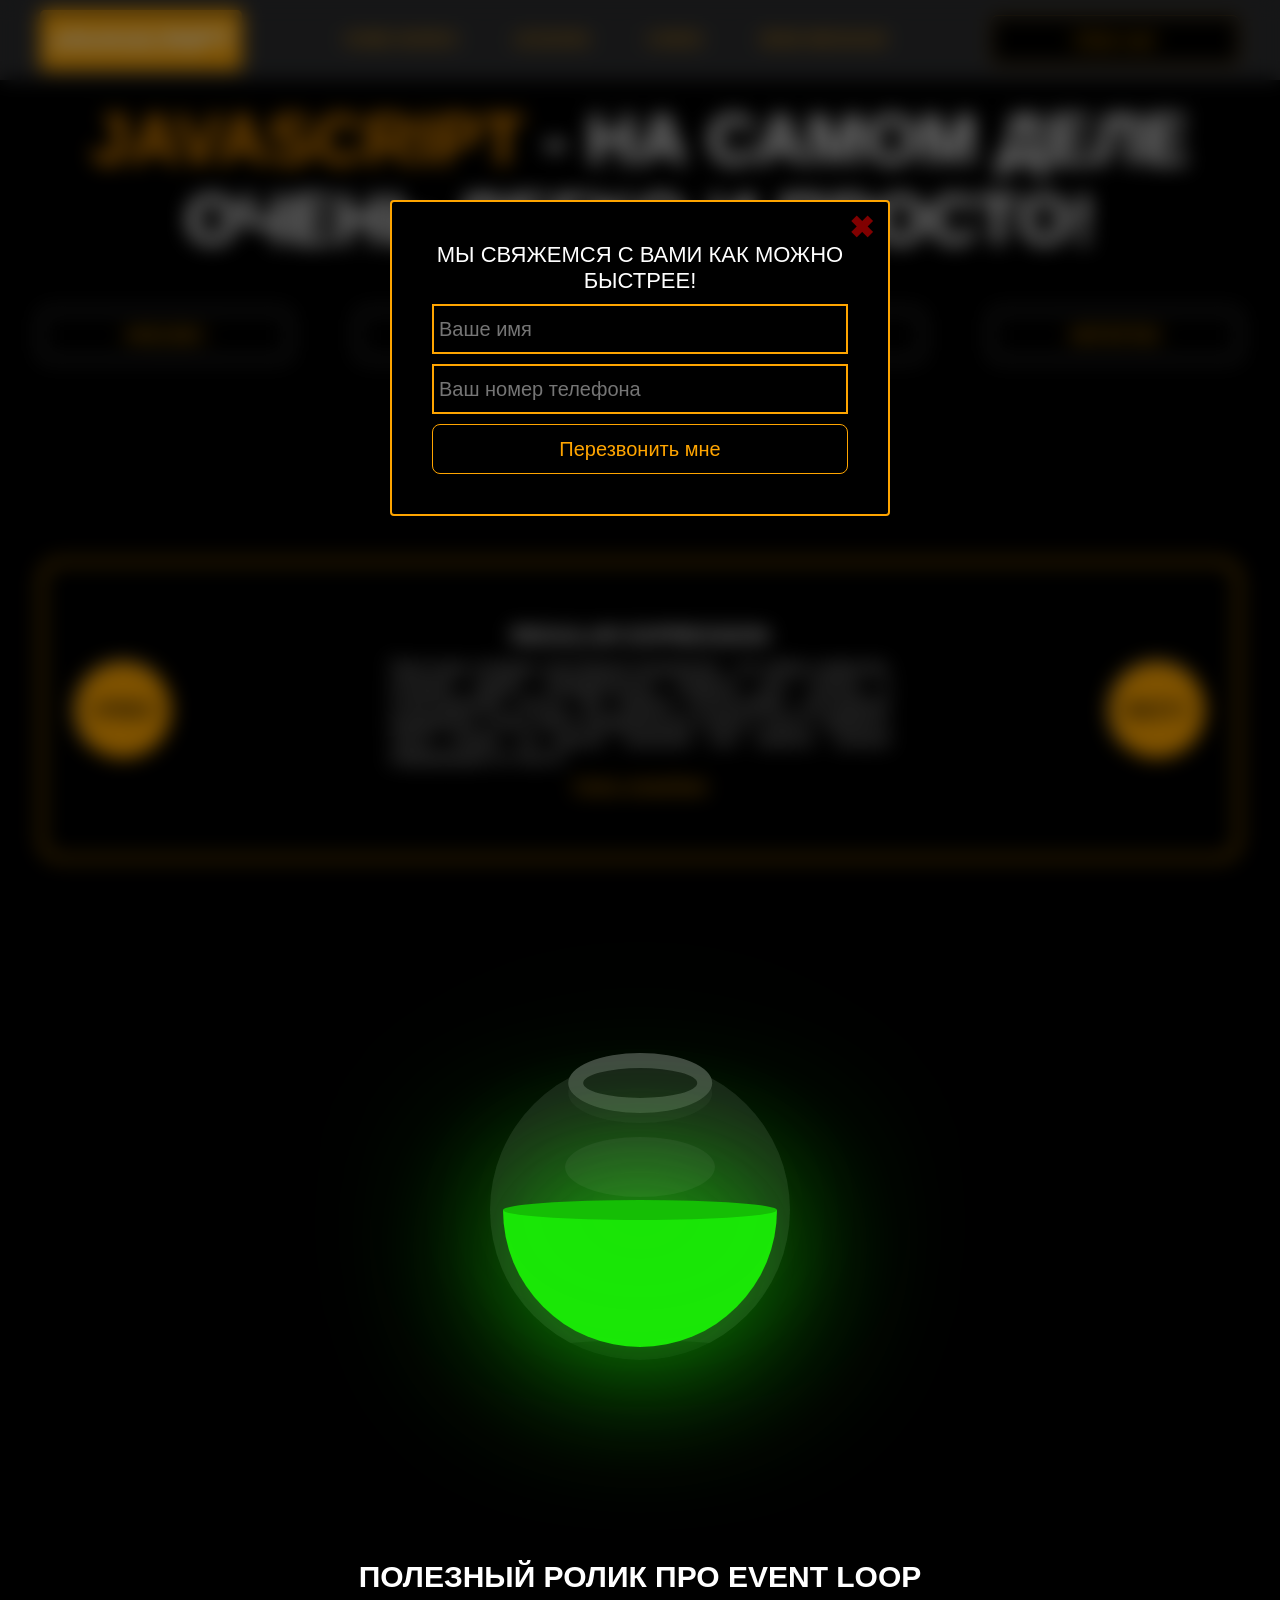
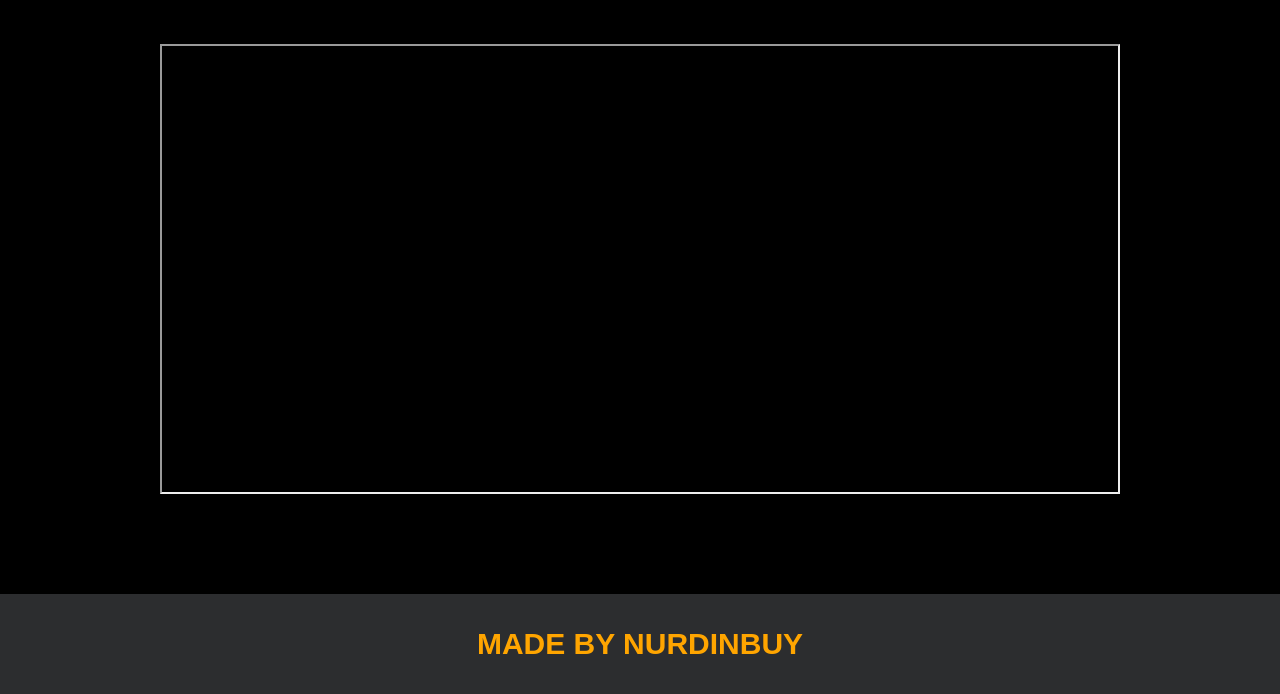
<file: project/index.html>
<!DOCTYPE html>
<html lang="en">
<head>
    <meta charset="UTF-8">
    <title>Java Script</title>
    <link rel="stylesheet" href="css/style.css">
    <link rel="stylesheet" href="css/core.css">
</head>
<body>

<div class="wrapper">
    <div class="header">
        <div class="container">
            <div class="inner_header">
                <a href="index.html">
                    <div class="logotype">
                        <h2>JavaScript</h2>
                    </div>
                </a>
                <ul class="menu">
                    <li class="menu_link">
                        <a href="pages/home_works.html">Home Works</a>
                    </li>
                    <li class="menu_link">
                        <a href="pages/lessons.html">Lessons</a>
                    </li>
                    <li class="menu_link">
                        <a href="pages/card.html">Cards</a>
                    </li>
                    <li class="menu_link">
                        <a href="https://t.me/nurdinbuy16" target="_blank">Send message</a>
                    </li>
                </ul>
                <button class="btn" id="btn-get">Click me!</button>
            </div>
        </div>
    </div>

    <div class="main_block">
        <div class="container">
            <div class="inner_main">
                <h1><strong id="js-color">JavaScript</strong> - на самом деле очень легко и просто!</h1>
                <div class="colors-buttons">
                    <button class="btn btn-color"></button>
                    <button class="btn btn-color"></button>
                    <button class="btn btn-color"></button>
                    <button class="btn btn-color"></button>
                </div>
            </div>
        </div>
    </div>

    <div class="slider_block">
        <div class="container">
            <div class="inner_slider">
                <div class="slider">
                    <button class="btn-slide" id="prev">&lt;prev</button>
                    <div class="slide active_slide">
                        <div class="slide_card">
                            <h3>regular expression</h3>
                            <p>Простыми словами, регулярное выражение - это набор символов, который задает определенные правила для поиска и сопоставления текста. Вы можете использовать регулярные выражения, чтобы найти определенные строки в тексте, заменить части строки на другие значения или извлечь нужную информацию из текста.</p>
                            <a href="https://developer.mozilla.org/ru/docs/Web/JavaScript/Guide/Regular_expressions" target="_blank">Узнать подробнее</a>
                        </div>
                    </div>
                    <div class="slide">
                        <div class="slide_card">
                            <h3>recursion</h3>
                            <p>Простыми словами, рекурсия - это, когда функция делает повторяющиеся вызовы самой себя для решения задачи, пока не достигнет определенного условия выхода из рекурсии.</p>
                            <a href="https://learn.javascript.ru/recursion" target="_blank">Узнать подробнее</a>
                        </div>
                    </div>
                    <div class="slide">
                        <div class="slide_card">
                            <h3>json</h3>
                            <p>Простыми словами, JSON - это способ представления данных в виде текста, чтобы они могли быть легко поняты и использованы различными программами. Он использует простые правила для описания объектов и массивов, а также для представления простых типов данных, таких как строки, числа, логические значения и т.д.</p>
                            <a href="https://developer.mozilla.org/ru/docs/Learn/JavaScript/Objects/JSON" target="_blank">Узнать подробнее</a>
                        </div>
                    </div>
                    <div class="slide">
                        <div class="slide_card">
                            <h3>event loop</h3>
                            <p>Простыми словами, event loop похож на дежурного, который непрерывно проверяет, произошло ли какое-либо событие, и реагирует на него, когда оно происходит. Он имеет список задач, которые нужно выполнить, и он перебирает этот список событий одно за другим, обрабатывая каждое событие, когда оно наступает.</p>
                            <a href="https://highload.today/kak-ustroen-event-loop-v-javascript-parallelnaya-model-i-tsikl-sobytij/" target="_blank">Узнать подробнее</a>
                        </div>
                    </div>
                    <button class="btn-slide" id="next">next&gt;</button>
                </div>
            </div>
        </div>
    </div>

    <div class="bottle">
        <div class="container">
            <div class="bottle_inner">
                <a href="pages/monster.html">
                    <div class="bowl">
                        <div class="shadow"></div>
                        <div class="liquid"></div>

                    </div>
                </a>
            </div>
        </div>
    </div>

    <div class="block_video">
        <div class="container">
            <h3>Полезный ролик про Event Loop</h3>
            <div class="inner_block_video">
                <iframe width="80%" height="450" src="https://www.youtube.com/embed/zDlg64fsQow" title="YouTube video player" allow="autoplay; clipboard-write; encrypted-media; gyroscope; picture-in-picture; web-share" allowfullscreen></iframe>
            </div>
        </div>
    </div>

    <div class="footer">
        <div class="container">
            <a href="https://www.instagram.com/nurdinbuy/" target="_blank">
                <div class="inner_footer">
                    <h2>Made by NurDinBuy</h2>
                </div>
            </a>
        </div>
    </div>
</div>

<div class="modal">
    <div class="modal_dialog">
        <div class="modal_content">
            <form action="#">
                <div class="modal_close">&#10006;</div>
                <div class="modal_title">Мы свяжемся с вами как можно быстрее!</div>
                <label>
                    <input
                        required
                        placeholder="Ваше имя"
                        name="name"
                        type="text"
                        class="modal_input"
                    >
                </label>
                <label>
                    <input
                        required
                        placeholder="Ваш номер телефона"
                        name="phone"
                        type="text"
                        class="modal_input"
                    >
                </label>
                <button class="btn btn_dark btn_min">Перезвонить мне</button>
            </form>
        </div>
    </div>
</div>

</body>
<script src="js/main.js"></script>
<script src="js/modal.js"></script>
</html>
</file>
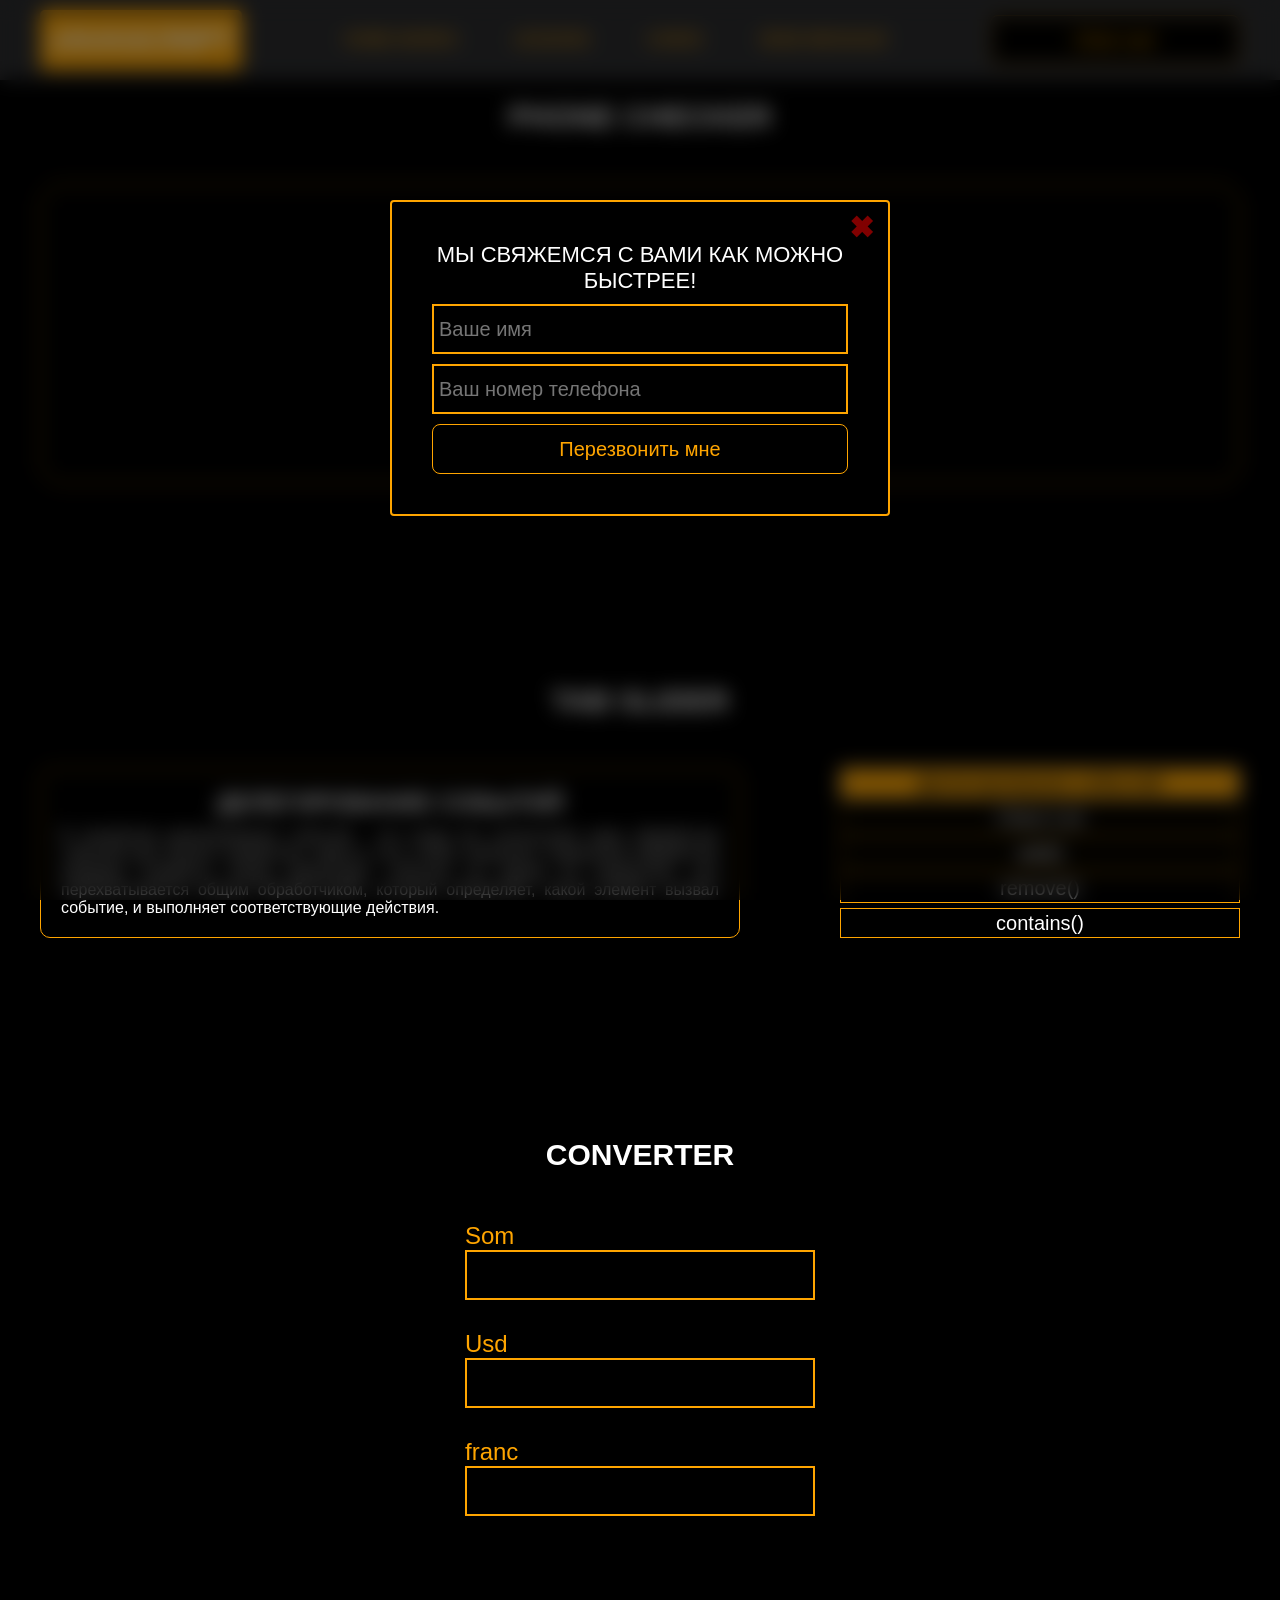
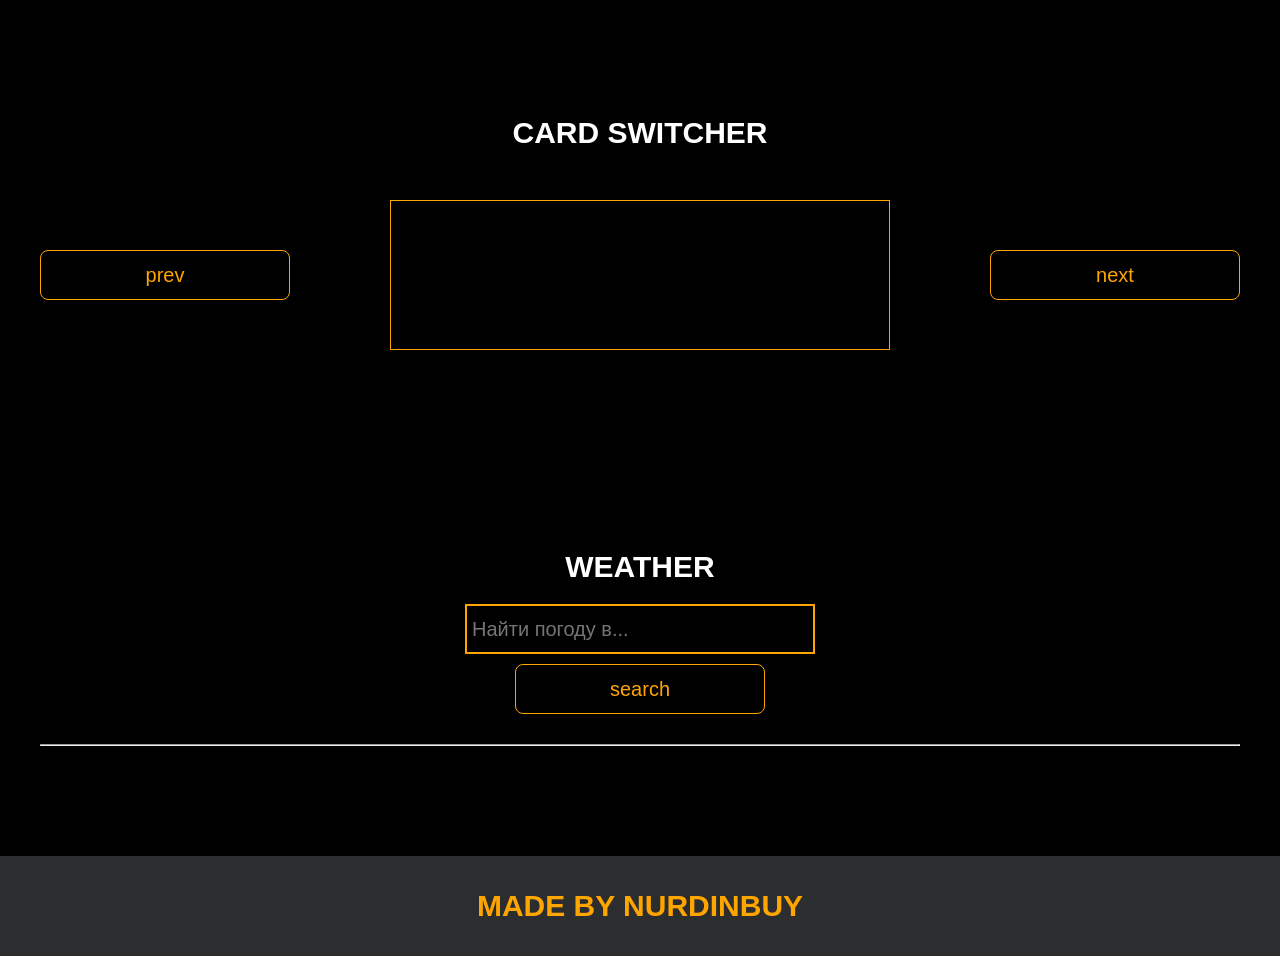
<file: project/pages/lessons.html>
<!DOCTYPE html>
<html lang="en">
<head>
    <meta charset="UTF-8">
    <title>Lessons</title>
    <link rel="stylesheet" href="../css/style.css">
    <link rel="stylesheet" href="../css/core.css">
    <link rel="stylesheet" href="../css/lessons.css">
</head>
<body>

<div class="wrapper">
    <div class="header">
        <div class="container">
            <div class="inner_header">
                <a href="../index.html">
                    <div class="logotype">
                        <h2>Java<span>Script</span></h2>
                    </div>
                </a>
                <ul class="menu">
                    <li class="menu_link">
                        <a href="../pages/home_works.html">Home Works</a>
                    </li>
                    <li class="menu_link">
                        <a href="../pages/lessons.html">Lessons</a>
                    </li>
                    <li class="menu_link">
                        <a href="../pages/card.html">Cards</a>
                    <li class="menu_link">
                        <a href="https://t.me/NurDinBuy16" target="_blank">Send message</a>
                    </li>
                </ul>
                <button class="btn" id="btn-get">Click me!</button>
            </div>
        </div>
    </div>

    <div class="phone_block">
        <div class="container">
            <h3>Phone checker</h3>
            <div class="inner_phone_block">
                <div class="form_phone">
                    <label for="phone_input">Phone Number</label>
                    <input type="text" id="phone_input" placeholder="+996 XXX XX-XX-XX">
                    <button class="btn" id="phone_button">Check number</button>
                    <span class="checker" id="phone_result"></span>
                </div>
            </div>
        </div>
    </div>

    <div class="tab_slider">
        <div class="container">
            <h3>tab slider</h3>
            <div class="inner_tab_slider">
                <div class="tab_contents_block">

                    <div class="tab_content_block">
                        <h4>Делегирование событий</h4>
                        <p>В JavaScript делегирование событий - это когда мы используем один обработчик событий для
                            группы элементов, вместо того чтобы назначать отдельный обработчик каждому элементу. Когда
                            происходит событие на одном из элементов, оно перехватывается общим обработчиком, который
                            определяет, какой элемент вызвал событие, и выполняет соответствующие действия.</p>
                    </div>
                    <div class="tab_content_block">
                        <h4>classList</h4>
                        <p>classList в JavaScript - это свойство, которое позволяет нам работать с классами элемента
                            HTML. С помощью classList мы можем добавлять, удалять или проверять наличие классов у
                            элемента. Допустим, у нас есть элемент на веб-странице, и мы хотим изменить его классы с
                            помощью JavaScript. Вместо того чтобы обращаться напрямую к атрибуту class, мы можем
                            использовать свойство classList этого элемента. </p>
                    </div>
                    <div class="tab_content_block">
                        <h4>add()</h4>
                        <p>Метод add позволяет добавить новый класс к списку классов элемента. Например,
                            element.classList.add('new-class') добавит класс с именем "new-class" к элементу.</p>
                    </div>
                    <div class="tab_content_block">
                        <h4>remove()</h4>
                        <p>Метод remove позволяет удалить класс из списка классов элемента. Например,
                            element.classList.remove('old-class') удалит класс с именем "old-class" из элемента.</p>
                    </div>
                    <div class="tab_content_block">
                        <h4>contains()</h4>
                        <p>Метод contains позволяет проверить, содержит ли элемент определенный класс. Он возвращает
                            true, если класс присутствует, и false, если его нет. Например,
                            element.classList.contains('highlight') вернет true, если у элемента есть класс
                            "highlight".</p>
                    </div>

                    <div class="tab_content_items">
                        <button class="tab_content_item tab_content_item_active">Делегирование событий</button>
                        <button class="tab_content_item">Class List</button>
                        <button class="tab_content_item">add()</button>
                        <button class="tab_content_item">remove()</button>
                        <button class="tab_content_item">contains()</button>
                    </div>

                </div>
            </div>
        </div>
    </div>

    <div class="converter">
        <div class="container">
            <h3>CONVERTER</h3>
            <div class="inner_converter">
                <div class="som">
                    <label for="som">Som</label>
                    <input type="number" id="som" class="som">
                </div>
                <div class="usd">
                    <label for="usd">Usd</label>
                    <input type="number" id="usd" class="usd">
                </div>
                <div class="franc">
                    <label for="franc">franc</label>
                    <input type="number" id="franc">
                </div>
            </div>
        </div>
    </div>

    <div class="card_switcher">
        <div class="container">
            <h3>Card Switcher</h3>
            <div class="inner_card_switcher">
                <button class="btn" id="btn-prev">prev</button>
                <div class="card"></div>
                <button class="btn" id="btn-next">next</button>
            </div>
        </div>
    </div>

    <div class="weather">
        <div class="container">
            <h3>WEATHER</h3>
            <div class="inner_weather">
                <div>
                    <label>
                        <input
                            type="text"
                            class="cityName"
                            placeholder="Найти погоду в..."
                            id="searchInput"
                        >
                    </label>
                    <button class="btn" id="search">search</button>
                </div>
                <div>
                    <span class="city"></span>
                    <hr/>
                    <span class="temp"></span>
                </div>
            </div>
        </div>
    </div>

    <div class="footer">
        <div class="container">
            <a href="https://www.instagram.com/nurdinbuy/" target="_blank">
                <div class="inner_footer">
                    <h2>Made by NurDinBuy</h2>
                </div>
            </a>
        </div>
    </div>
</div>

<div class="modal">
    <div class="modal_dialog">
        <div class="modal_content">
            <form action="#">
                <div class="modal_close">&#10006;</div>
                <div class="modal_title">Мы свяжемся с вами как можно быстрее!</div>
                <label>
                    <input required placeholder="Ваше имя" name="name" type="text" class="modal_input">
                </label>
                <label>
                    <input required placeholder="Ваш номер телефона" name="phone" class="modal_input">
                </label>
                <button class="btn btn_dark btn_min">Перезвонить мне</button>
            </form>
        </div>
    </div>
</div>

</body>
<script src="../js/lesson.js"></script>
<script src="../js/modal.js"></script>
</html>
</file>
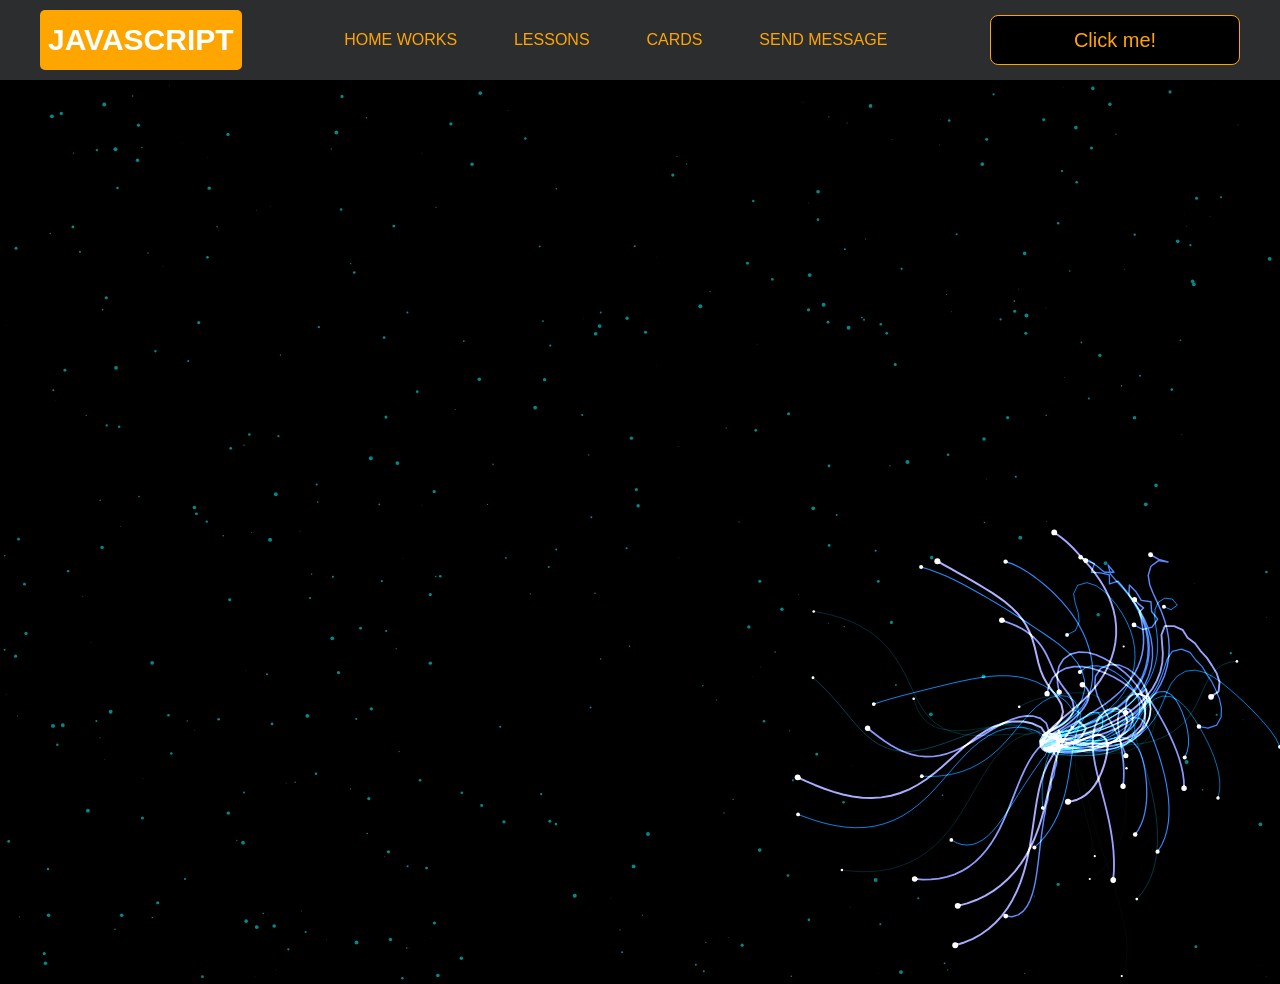
<file: project/pages/monster.html>
<!DOCTYPE html>
<html lang="en">
<head>
    <meta charset="UTF-8">
    <title>Monster</title>
    <link rel="stylesheet" href="../css/style.css">
    <link rel="stylesheet" href="../css/core.css">
    <link rel="stylesheet" href="../css/monster.css">
</head>
<body>
<div class="wrapper">
    <div class="header">
        <div class="container">
            <div class="inner_header">
                <a href="../index.html">
                    <div class="logotype">
                        <h2>Java<span>Script</span></h2>
                    </div>
                </a>
                <ul class="menu">
                    <li class="menu_link">
                        <a href="../pages/home_works.html">Home Works</a>
                    </li>
                    <li class="menu_link">
                        <a href="../pages/lessons.html">Lessons</a>
                    </li>
                    <li class="menu_link">
                        <a href="../pages/card.html">Cards</a>
                    <li class="menu_link">
                        <a href="https://t.me/NurDinBuy16" target="_blank">Send message</a>
                    </li>
                </ul>
                <button class="btn" id="btn-get">Click me!</button>
            </div>
        </div>
    </div>
</div>
<canvas id="canvas"></canvas>

<div class="modal">
    <div class="modal_dialog">
        <div class="modal_content">
            <form action="#">
                <div class="modal_close">&times;</div>
                <div class="modal_title">Мы свяжемся с вами как можно быстрее!</div>
                <label>
                    <input required placeholder="Ваше имя" name="name" type="text" class="modal_input">
                </label>
                <label>
                    <input required placeholder="Ваш номер телефона" name="phone" class="modal_input">
                </label>
                <button class="btn btn_dark btn_min">Перезвонить мне</button>
            </form>
        </div>
    </div>
</div>

</body>
<script src="../js/monster.js"></script>
<script src="../js/modal.js"></script>
</html>
</file>
<file: project/css/style.css>
/* HEADER */

.header {
    height: 80px;
    background: #2c2d2f;
    display: flex;
    align-items: center;
    width: 100%;
    position: fixed;
    top: 0;
    z-index: 2;
}

.inner_header {
    height: 100%;
    display: flex;
    align-items: center;
    justify-content: space-between;
}

/* LOGOTYPE */

.logotype {
    display: flex;
    align-items: center;
    justify-content: center;
    font-size: 22px;
    height: 60px;
    width: fit-content;
    background: var(--orange);
    padding: 8px;
    color: white;
    border-radius: 5px;
    cursor: pointer;
}

/* HEADER MENU */

.menu {
    display: flex;
    justify-content: space-around;
    width: 600px;
}

.menu_link a {
    color: var(--orange);
    text-transform: uppercase;
}

.menu_link a:hover {
    text-decoration: underline;
}

/* MAIN BLOCK */

.main_block {
    padding: 100px 0;
    background: black;
}

/* BUTTONS COLOR PICKER */

.colors-buttons {
    display: flex;
    justify-content: space-between;
    margin-top: 50px;
}

.btn-color {
    border-radius: 20px;
    border-color: white !important;
}

/* FOOTER */

.footer {
    background: #2c2d2f;
    width: 100%;
}

.inner_footer {
    display: flex;
    align-items: center;
    justify-content: center;
    height: 100px;
}

.footer h2 {
    text-transform: uppercase;
    color: var(--orange);
    font-weight: 600;
}


/* SLIDER BLOCK */

.slider_block {
    padding: 100px 0;
    background: black;
}

.slider {
    position: relative;
    width: 100%;
    height: 300px;
    overflow: hidden;
    border: 3px solid var(--orange);
    border-radius: 20px;
    display: flex;
    align-items: center;
    justify-content: space-between;
    padding: 0 30px;
}

.slide {
    position: absolute;
    top: 60px;
    left: 0;
    width: 100%;
    height: 100%;
    display: none;
    transition: opacity 0.5s ease-in-out;
}

.slide_card {
    color: white;
    margin: 0 auto;
    width: 500px;
    text-align: center;
}

.slide_card h3 {
    color: white;
    text-transform: uppercase;
    font-size: 22px;
}

.slide_card p {
    font-size: 16px;
    text-align: justify;
    margin: 10px 0;
}

.slide_card a {
    color: var(--orange);
    text-decoration: underline;
}

.slide.active_slide {
    display: block;
}

/* VIDEO BLOCK */

.block_video {
    background: black;
    padding: 100px 0;
}

.inner_block_video {
    display: flex;
    justify-content: center;
    margin-top: 50px;
}

/* MODAL */

.modal {
    position: fixed;
    height: 100%;
    width: 100%;
    top: 0;
    left: 0;
    z-index: 2;
    background: rgba(0, 0, 0, 0.5);
    backdrop-filter: blur(10px);
    display: none;
}

.modal_dialog {
    max-width: 500px;
    margin: 200px auto;
}

.modal_content {
    position: relative;
    width: 100%;
    padding: 40px;
    background-color: black;
    border: 2px solid var(--orange);
    border-radius: 4px;
    max-height: 80vh;
    overflow-y: auto;
}

.modal_content form {
    display: flex;
    flex-direction: column;
    align-items: center;
}

.modal_close {
    position: absolute;
    top: 8px;
    right: 14px;
    font-size: 30px;
    color: red;
    opacity: 0.5;
    font-weight: 700;
    border: none;
    background-color: transparent;
    cursor: pointer;
}

.modal_title {
    text-align: center;
    font-size: 22px;
    text-transform: uppercase;
    color: white;
}

.modal_content label, .btn_min {
    width: 100% !important;
    margin-top: 10px;
}

.modal_content input {
    width: 100%;
}

/*-------BOTTLE-------*/

.bottle {
    background: black;
    padding: 100px 0;
}

.bottle_inner {
    display: flex;
    justify-content: center;
    align-items: center;
}

.bowl {
    position: relative;
    width: 300px;
    height: 300px;
    background: rgba(255, 255, 255, 0.1);
    border-radius: 50%;
    border: 8px solid transparent;
    animation: animate 5s linear infinite;
    transform-origin: bottom center;
}

@keyframes animate {
    0% {
        transform: rotate(0deg);
    }
    25% {
        transform: rotate(22deg);
    }
    50% {
        transform: rotate(0deg);
    }
    75% {
        transform: rotate(-22deg);
    }
    100% {
        filter: hue-rotate(360deg);
    }
}

.bowl::before {
    content: "";
    position: absolute;
    top: -15px;
    left: 50%;
    transform: translateX(-50%);
    width: 40%;
    height: 30px;
    border: 15px solid #444;
    border-radius: 50%;
    box-shadow: 0 10px #222;

}

.bowl::after {
    content: "";
    position: absolute;
    top: 35%;
    left: 50%;
    transform: translate(-50%, -50%);
    width: 150px;
    height: 60px;
    background: rgba(255, 255, 255, 0.05);
    transform-origin: center;
    animation: animatebowlshadow 5s linear infinite;
    border-radius: 50%;
    animation-play-state: running;

}


@keyframes animatebowlshadow {
    0% {
        left: 50%;
        width: 150px;
        height: 60px;
    }
    25% {
        left: 55%;
        width: 140px;
        height: 65px;
    }
    50% {
        left: 50%;
        width: 150px;
        height: 60px;
    }
    75% {
        left: 45%;
        width: 140px;
        height: 65px;
    }
    100% {


    }
}


.liquid {
    position: absolute;
    top: 50%;
    left: 5px;
    right: 5px;
    bottom: 5px;
    background: #1ae907;
    border-bottom-left-radius: 150px;
    border-bottom-right-radius: 150px;
    filter: drop-shadow(0 0 80px #1ae907);
    transform-origin: top center;
    animation: animateliquid 5s linear infinite;
    animation-play-state: running;
}

@keyframes animateliquid {
    0% {
        transform: rotate(0deg);
    }
    25% {
        transform: rotate(-22deg);
    }
    30% {
        transform: rotate(-23deg);
    }
    50% {
        transform: rotate(0deg);
    }
    75% {
        transform: rotate(22deg);
    }
    80% {
        transform: rotate(23deg);
    }
    100% {
        transform: rotate(0deg);
    }


}

.liquid::before {
    content: "";
    position: absolute;
    top: -10px;
    width: 100%;
    height: 20px;
    background: #15be05;
    border-radius: 50%;
    filter: drop-shadow(0 0 80px #15be05);
}

.shadow {
    position: absolute;
    top: calc(50% + 150px);
    left: 50%;
    transform: translate(-50%, -50%);
    width: 260px;
    height: 40px;
    background: rgba(0, 0, 0, 0.5);
    border-radius: 50%;
    animation: animateshadow 5s linear infinite;
    animation-play-state: running;

}

@keyframes animateshadow {
    0% {
        left: 50%;
        width: 260px;
        height: 40px;
        top: calc(50% + 150px);

    }

    25% {
        left: 55%;
        width: 265px;
        height: 30px;
        top: calc(50% + 130px);

    }
    50% {
        left: 50%;
        width: 260px;
        height: 40px;
        top: calc(50% + 150px);

    }
    75% {
        left: 45%;
        width: 265px;
        height: 30px;
        top: calc(50% + 130px);

    }
    100% {
    }
}
</file>
<file: project/css/core.css>
* {
    margin: 0;
    padding: 0;
    box-sizing: border-box;
}

.container {
    width: 1200px;
    margin: 0 auto;
}

body {
    font-family: "Britannic Bold", sans-serif;
    background: #c2d0d0;
}

.btn {
    width: 250px;
    height: 50px;
    font-size: 20px;
    cursor: pointer;
    border: 1px solid var(--orange);
    background: black;
    color: var(--orange);
    border-radius: 8px;
}

.btn:hover {
    background: #414349;
}

.btn:active {
    background: #56585D;
    border: 2px solid var(--orange);
}

a {
    text-decoration: none;
}

li {
    list-style: none;
}

h1 {
    text-align: center;
    font-size: 70px;
    color: white;
    margin: 0 auto;
    text-transform: uppercase;
    font-weight: 600;
}

h2 {
    text-align: center;
    font-size: 30px;
    color: white;
    margin: 0 auto;
    text-transform: uppercase;
    font-weight: 600;
}

h3 {
    text-align: center;
    font-size: 30px;
    color: white;
    margin: 0 auto;
    text-transform: uppercase;
    font-weight: 600;
}

h4 {
    font-size: 24px;
    color: white;
    text-transform: uppercase;
    font-weight: 600;
}

strong {
    color: #F79300;
}

label {
    font-size: 24px;
    color: var(--orange);
}

input {
    width: 350px;
    height: 50px;
    font-size: 20px;
    padding-left: 5px;
    color: var(--orange);
    background: black;
    border: 2px solid var(--orange);
}

.checker {
    color: white;
    font-size: 30px;
}

.btn-slide {
    display: block;
    width: 100px;
    height: 100px;
    background: var(--orange);
    color: black;
    font-size: 20px;
    text-transform: uppercase;
    border-radius: 50%;
    font-weight: 800;
    z-index: 1;
}

.btn-slide:hover {
    background: #b68733 !important;
    cursor: pointer;
    color: white;
}

:root {
    --orange: orange;
    --black: black;
}
</file>
<file: project/css/lessons.css>
/* PHONE CHECKER */

.phone_block {
    background: black;
    padding: 100px 0;
}

.inner_phone_block {
    margin-top: 50px;
    display: flex;
    justify-content: space-evenly;
    border: 1px solid var(--orange);
    height: 300px;
    border-radius: 20px;
    align-items: center;
}

.form_phone {
    display: flex;
    flex-direction: column;
    align-items: center;
}

.form_phone button {
    width: 100%;
    margin: 20px 0;
}

/* TAB SLIDER */

.tab_slider {
    background: black;
    padding: 100px 0;
}

.tab_content_block {
    width: 700px;
    border: 1px solid var(--orange);
    padding: 20px;
    border-radius: 10px;
    text-align: center;
    display: flex;
    align-items: center;
    flex-direction: column;
    justify-content: center;
    height: 170px;
}

.tab_content_block p {
    color: white;
    margin-top: 10px;
    text-align: justify;
}

.tab_content_items {
    width: 400px;
    display: flex;
    flex-direction: column;
    row-gap: 5px;
}

.tab_content_item {
    padding: 10px;
    height: 30px;
    color: white;
    background: var(--black);
    border: 1px solid var(--orange);
    text-align: center;
    font-size: 20px;
    cursor: pointer;
    display: grid;
    place-content: center;
}

.tab_content_item_active {
    background: var(--orange);
    color: black;
    font-weight: 600;
    border: 1px solid white;
}

.tab_contents_block {
    display: flex;
    justify-content: space-between;
    align-items: center;
    margin-top: 50px;
}

/*------CARD SWITCHER------*/

.card_switcher {
    background-color: black;
    padding: 100px 0;
}

.card {
    width: 500px;
    height: 150px;
    border: 1px solid var(--orange);
    text-align: center;
    display: flex;
    flex-direction: column;
    justify-content: space-around;
    align-items: center;
    padding: 10px;
}

.card p {
    color: var(--orange);
    font-size: 20px;
}

.card span {
    color: white;
    font-size: 30px;
}

.inner_card_switcher {
    margin-top: 50px;
    display: flex;
    align-items: center;
    justify-content: space-between;
}


/*-------CONVERTER--------*/


.converter {
    padding: 100px 0;
    background-color: black;
}

.inner_converter {
    display: flex;
    align-items: center;
    justify-content: center;
    flex-direction: column;
    gap: 30px;
    margin-top: 50px;
}

.inner_converter > div {
    display: flex;
    flex-direction: column;
}

/*------WEATHER------*/

.weather {
    padding: 100px 0;
    background-color: black;
}

.inner_weather > div {
    display: flex;
    flex-direction: column;
    align-items: center;
    gap: 10px;
    color: white;
    font-size: 25px;
}

.inner_weather {
    display: flex;
    flex-direction: column;
    gap: 20px;
    margin-top: 20px;
}

hr {
    width: 100%;
}
</file>
<file: project/css/monster.css>
body,
html {
    margin: 0;
    padding: 0;
    position: fixed;
    background: black;
}

.header {
    position: static !important;
}

.buymeacoffee {
    text-decoration: none;
    position: fixed;
    right: 2rem;
    bottom: 2rem;
    background: #FFDD00;
    width: 3.5rem;
    height: 3.5rem;
    border-radius: 50%;
    transition: all 0.1s linear;
    box-shadow: 0.2rem 0.2rem 0.5rem rgba(0, 0, 0, 0.2);
    z-index: 1000;
    display: flex;
    align-items: center;
    justify-content: center;
}

.buymeacoffee:hover {
    width: 4rem;
    height: 4rem;
    line-height: 4rem;
}
</file>
